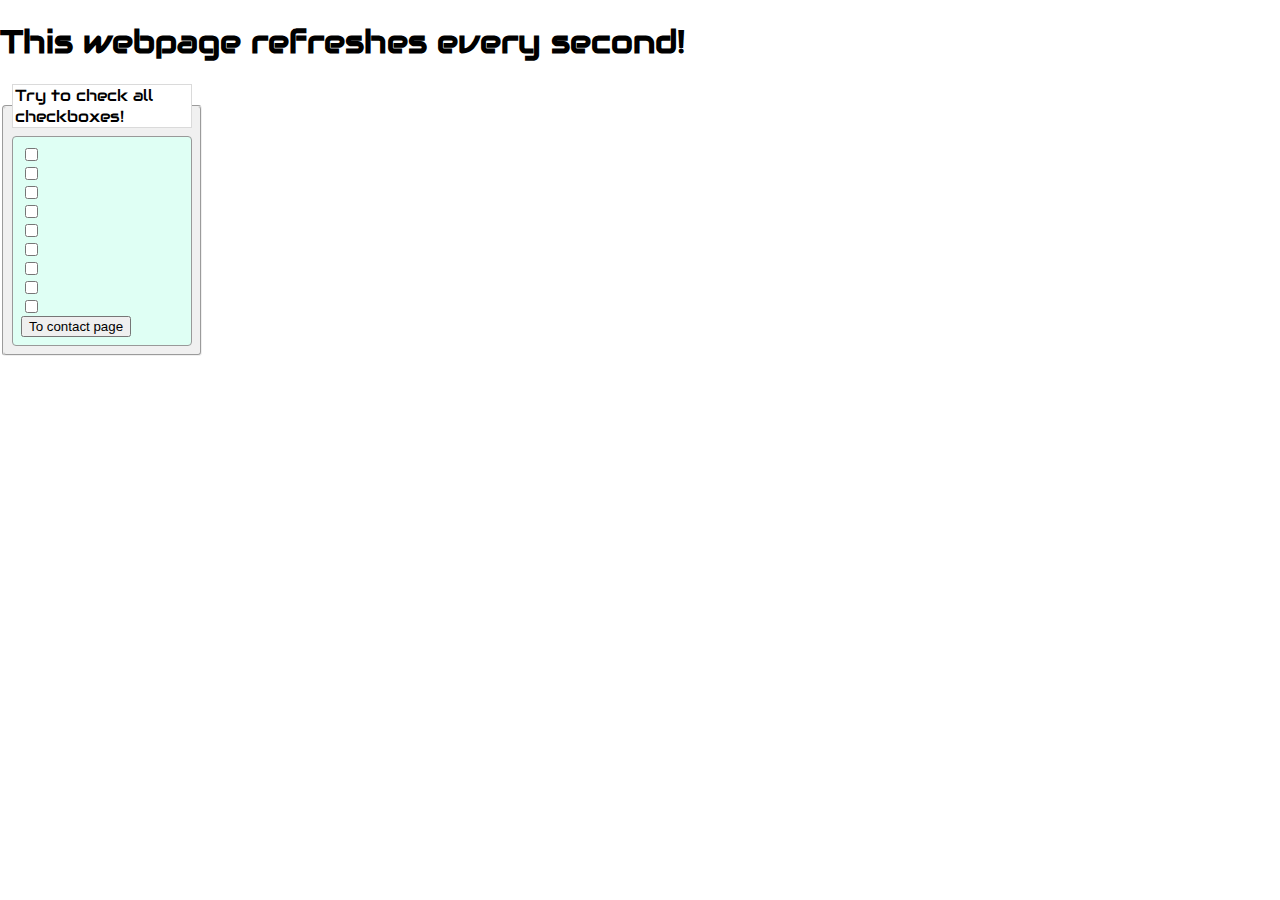
<file: index.html>
<!DOCTYPE html>
<html lang="en">
<head>
    <!-- https://www.w3schools.com/tags/tag_meta.asp -->
     <!-- We added some extra meta tags today. Check the link to understand more about them! -->
    <meta charset="UTF-8">
    <meta name="viewport" content="width=device-width, initial-scale=1.0" >
    <meta name="author" content="Will P. Munhoz" >
    <meta name="keywords" content="HTML, CSS, Web101" >
    <meta name="description" content="A simple refreshing web page." >
    <meta http-equiv="refresh" content="30">

    <title>My Home Page</title>
    <link rel="stylesheet" href="style.css">

    <!-- We'll use a web font -->
    <!-- Using web fonts:
     https://fonts.google.com/knowledge/using_type/using_web_fonts_from_a_font_delivery_service
     and
     https://developers.google.com/fonts/docs/css2      -->

     <!-- I obtained these 3 links from the google font repository. When getting a font there, they will provide you with these links  -->

     <link rel="preconnect" href="https://fonts.googleapis.com">
     <link rel="preconnect" href="https://fonts.gstatic.com" crossorigin>
     <link href="https://fonts.googleapis.com/css2?family=Audiowide&display=swap" rel="stylesheet">
</head>

    <h1>This webpage refreshes every second!</h1>

    <fieldset>
        <legend>Try to check all checkboxes!</legend>
        <form action="./contact.html" >

            <input type="checkbox" name="1" id="box1">
            <input type="checkbox" name="2" id="box2">
            <input type="checkbox" name="3" id="box3">
            <input type="checkbox" name="4" id="box4">
            <input type="checkbox" name="5" id="box5">
            <input type="checkbox" name="6" id="box6">
            <input type="checkbox" name="7" id="box7">
            <input type="checkbox" name="8" id="box8">
            <input type="checkbox" name="9" id="box9">
            <button type="submit">To contact page</button>
        </form>
    </fieldset>

<body>
    
</body>
</html>
</file>
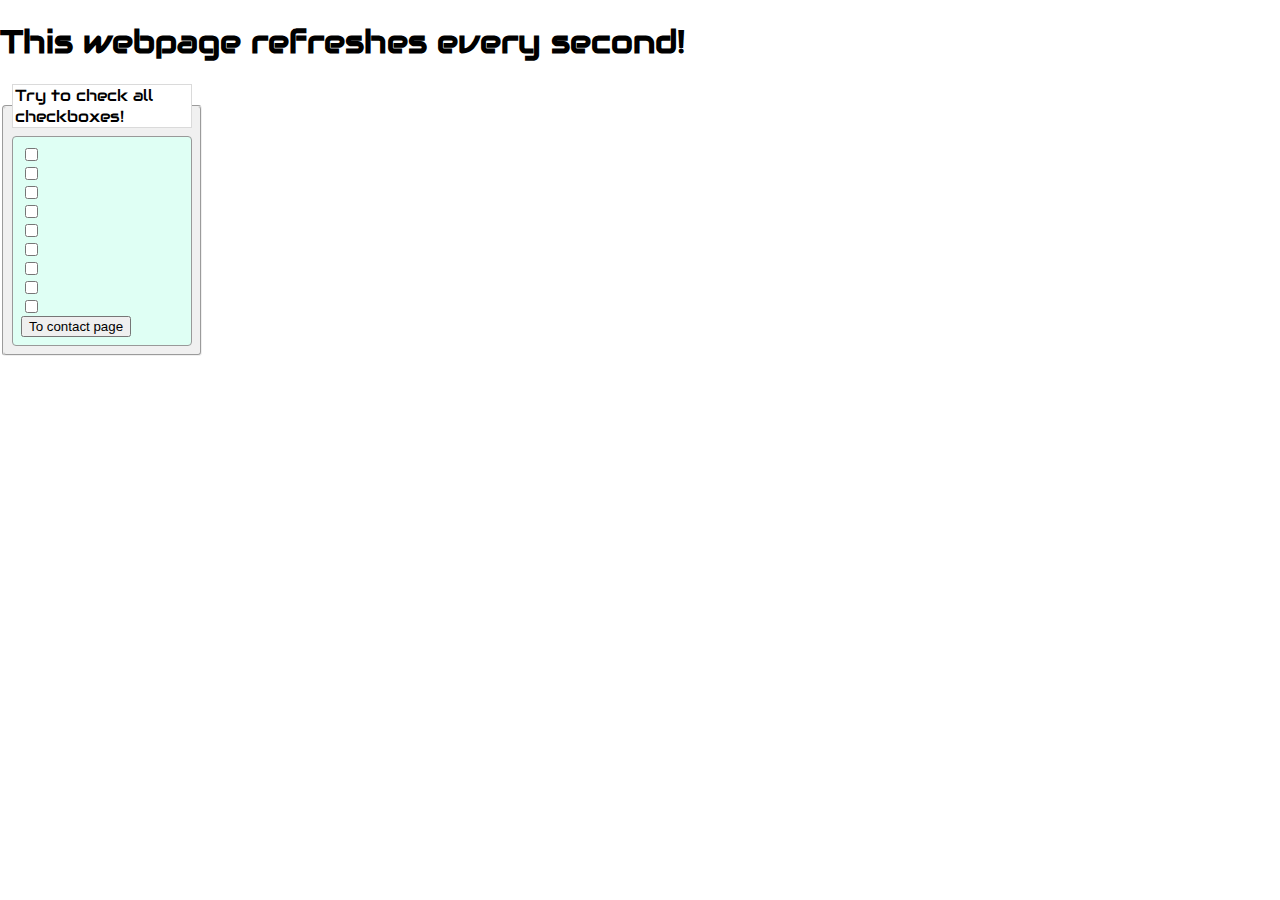
<file: 14_fab_fonts/index.html>
<!DOCTYPE html>
<html lang="en">
<head>
    <!-- https://www.w3schools.com/tags/tag_meta.asp -->
     <!-- We added some extra meta tags today. Check the link to understand more about them! -->
    <meta charset="UTF-8">
    <meta name="viewport" content="width=device-width, initial-scale=1.0" >
    <meta name="author" content="Will P. Munhoz" >
    <meta name="keywords" content="HTML, CSS, Web101" >
    <meta name="description" content="A simple refreshing web page." >
    <meta http-equiv="refresh" content="30">

    <title>My Home Page</title>
    <link rel="stylesheet" href="style.css">

    <!-- We'll use a web font -->
    <!-- Using web fonts:
     https://fonts.google.com/knowledge/using_type/using_web_fonts_from_a_font_delivery_service
     and
     https://developers.google.com/fonts/docs/css2      -->

     <!-- I obtained these 3 links from the google font repository. When getting a font there, they will provide you with these links  -->

     <link rel="preconnect" href="https://fonts.googleapis.com">
     <link rel="preconnect" href="https://fonts.gstatic.com" crossorigin>
     <link href="https://fonts.googleapis.com/css2?family=Audiowide&display=swap" rel="stylesheet">
</head>

    <h1>This webpage refreshes every second!</h1>

    <fieldset>
        <legend>Try to check all checkboxes!</legend>
        <form action="./contact.html" >

            <input type="checkbox" name="1" id="box1">
            <input type="checkbox" name="2" id="box2">
            <input type="checkbox" name="3" id="box3">
            <input type="checkbox" name="4" id="box4">
            <input type="checkbox" name="5" id="box5">
            <input type="checkbox" name="6" id="box6">
            <input type="checkbox" name="7" id="box7">
            <input type="checkbox" name="8" id="box8">
            <input type="checkbox" name="9" id="box9">
            <button type="submit">To contact page</button>
        </form>
    </fieldset>

<body>
    
</body>
</html>
</file>
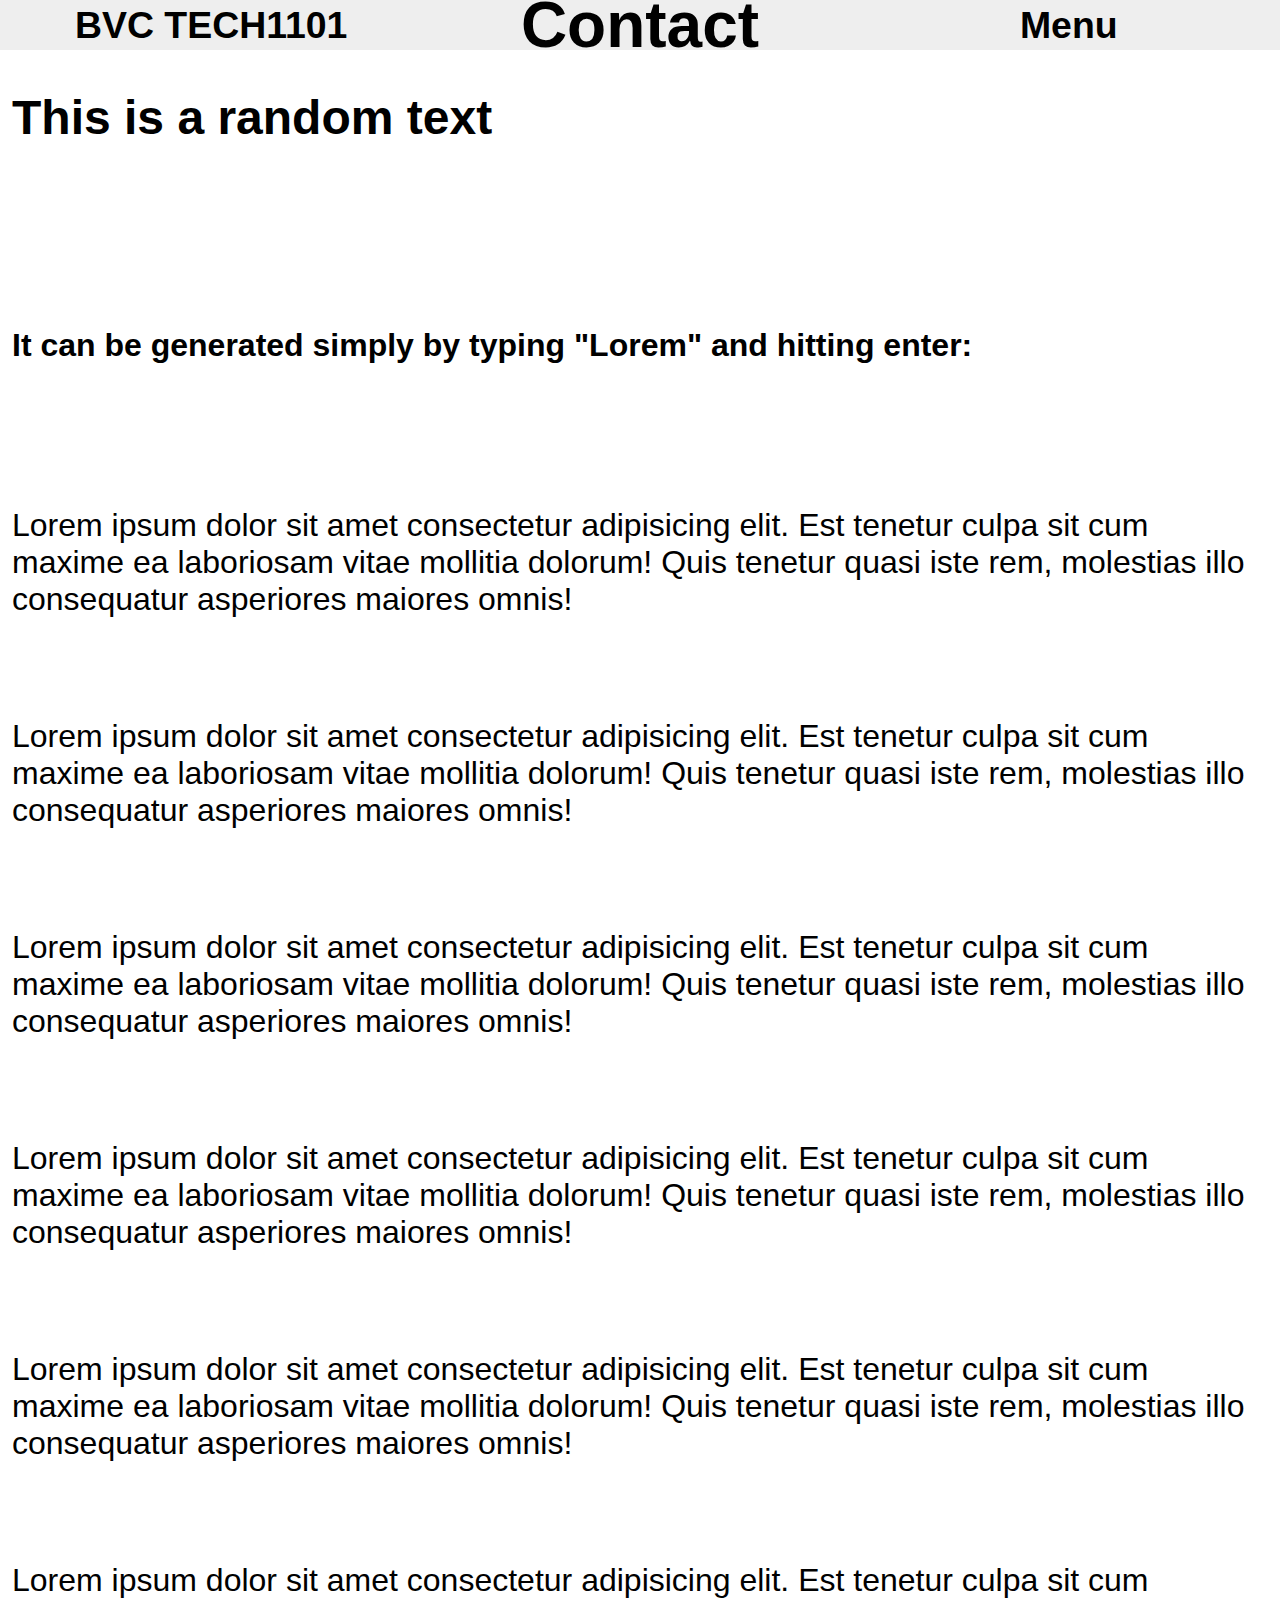
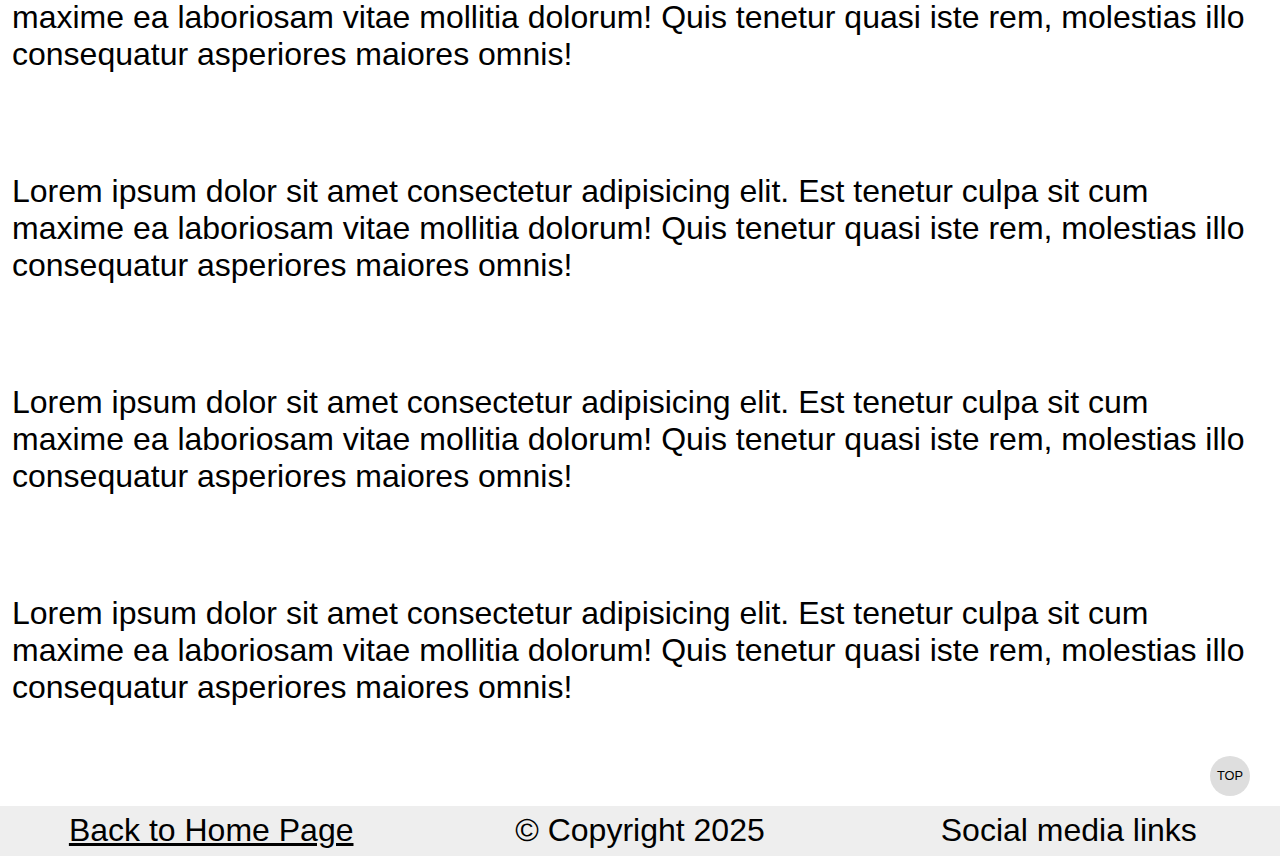
<file: contact.html>
<!DOCTYPE html>
<html lang="en">
<head>
    <meta charset="UTF-8">
    <meta name="viewport" content="width=device-width, initial-scale=1.0">
    <title>Contact</title>
    <link rel="stylesheet" href="style.css">
</head>
<body>
    <!-- A generic header -->
    <header id="top">
        <h3>BVC TECH1101</h2>
        <h1>Contact</h1>
        <h3>Menu</h3>
    </header>

<!-- Our main element with random text -->
    <main>
        <h2>This is a random text</h2>
        <h4>It can be generated simply by typing "Lorem" and hitting enter:</h4>

        <p>Lorem ipsum dolor sit amet consectetur adipisicing elit. Est tenetur culpa sit cum maxime ea laboriosam vitae mollitia dolorum! Quis tenetur quasi iste rem, molestias illo consequatur asperiores maiores omnis!</p>
        <p>Lorem ipsum dolor sit amet consectetur adipisicing elit. Est tenetur culpa sit cum maxime ea laboriosam vitae mollitia dolorum! Quis tenetur quasi iste rem, molestias illo consequatur asperiores maiores omnis!</p>
        <p>Lorem ipsum dolor sit amet consectetur adipisicing elit. Est tenetur culpa sit cum maxime ea laboriosam vitae mollitia dolorum! Quis tenetur quasi iste rem, molestias illo consequatur asperiores maiores omnis!</p>
        <p>Lorem ipsum dolor sit amet consectetur adipisicing elit. Est tenetur culpa sit cum maxime ea laboriosam vitae mollitia dolorum! Quis tenetur quasi iste rem, molestias illo consequatur asperiores maiores omnis!</p>
        <p>Lorem ipsum dolor sit amet consectetur adipisicing elit. Est tenetur culpa sit cum maxime ea laboriosam vitae mollitia dolorum! Quis tenetur quasi iste rem, molestias illo consequatur asperiores maiores omnis!</p>
        <p>Lorem ipsum dolor sit amet consectetur adipisicing elit. Est tenetur culpa sit cum maxime ea laboriosam vitae mollitia dolorum! Quis tenetur quasi iste rem, molestias illo consequatur asperiores maiores omnis!</p>
        <p>Lorem ipsum dolor sit amet consectetur adipisicing elit. Est tenetur culpa sit cum maxime ea laboriosam vitae mollitia dolorum! Quis tenetur quasi iste rem, molestias illo consequatur asperiores maiores omnis!</p>
        <p>Lorem ipsum dolor sit amet consectetur adipisicing elit. Est tenetur culpa sit cum maxime ea laboriosam vitae mollitia dolorum! Quis tenetur quasi iste rem, molestias illo consequatur asperiores maiores omnis!</p>
        <p>Lorem ipsum dolor sit amet consectetur adipisicing elit. Est tenetur culpa sit cum maxime ea laboriosam vitae mollitia dolorum! Quis tenetur quasi iste rem, molestias illo consequatur asperiores maiores omnis!</p>
    </main>

<!-- This is our Floating Action Button (FAB) that takes us back to the top of the page -->
    <div >
        <a href="#top" id="back-to-top">TOP</a>
    </div>

    <!-- A link to our home page -->
    <footer>
        <a href="./index.html">Back to Home Page</a>
        <p>&copy Copyright 2025</p>
        <p>Social media links</p>
    </footer>
    
</body>
</html>
</file>
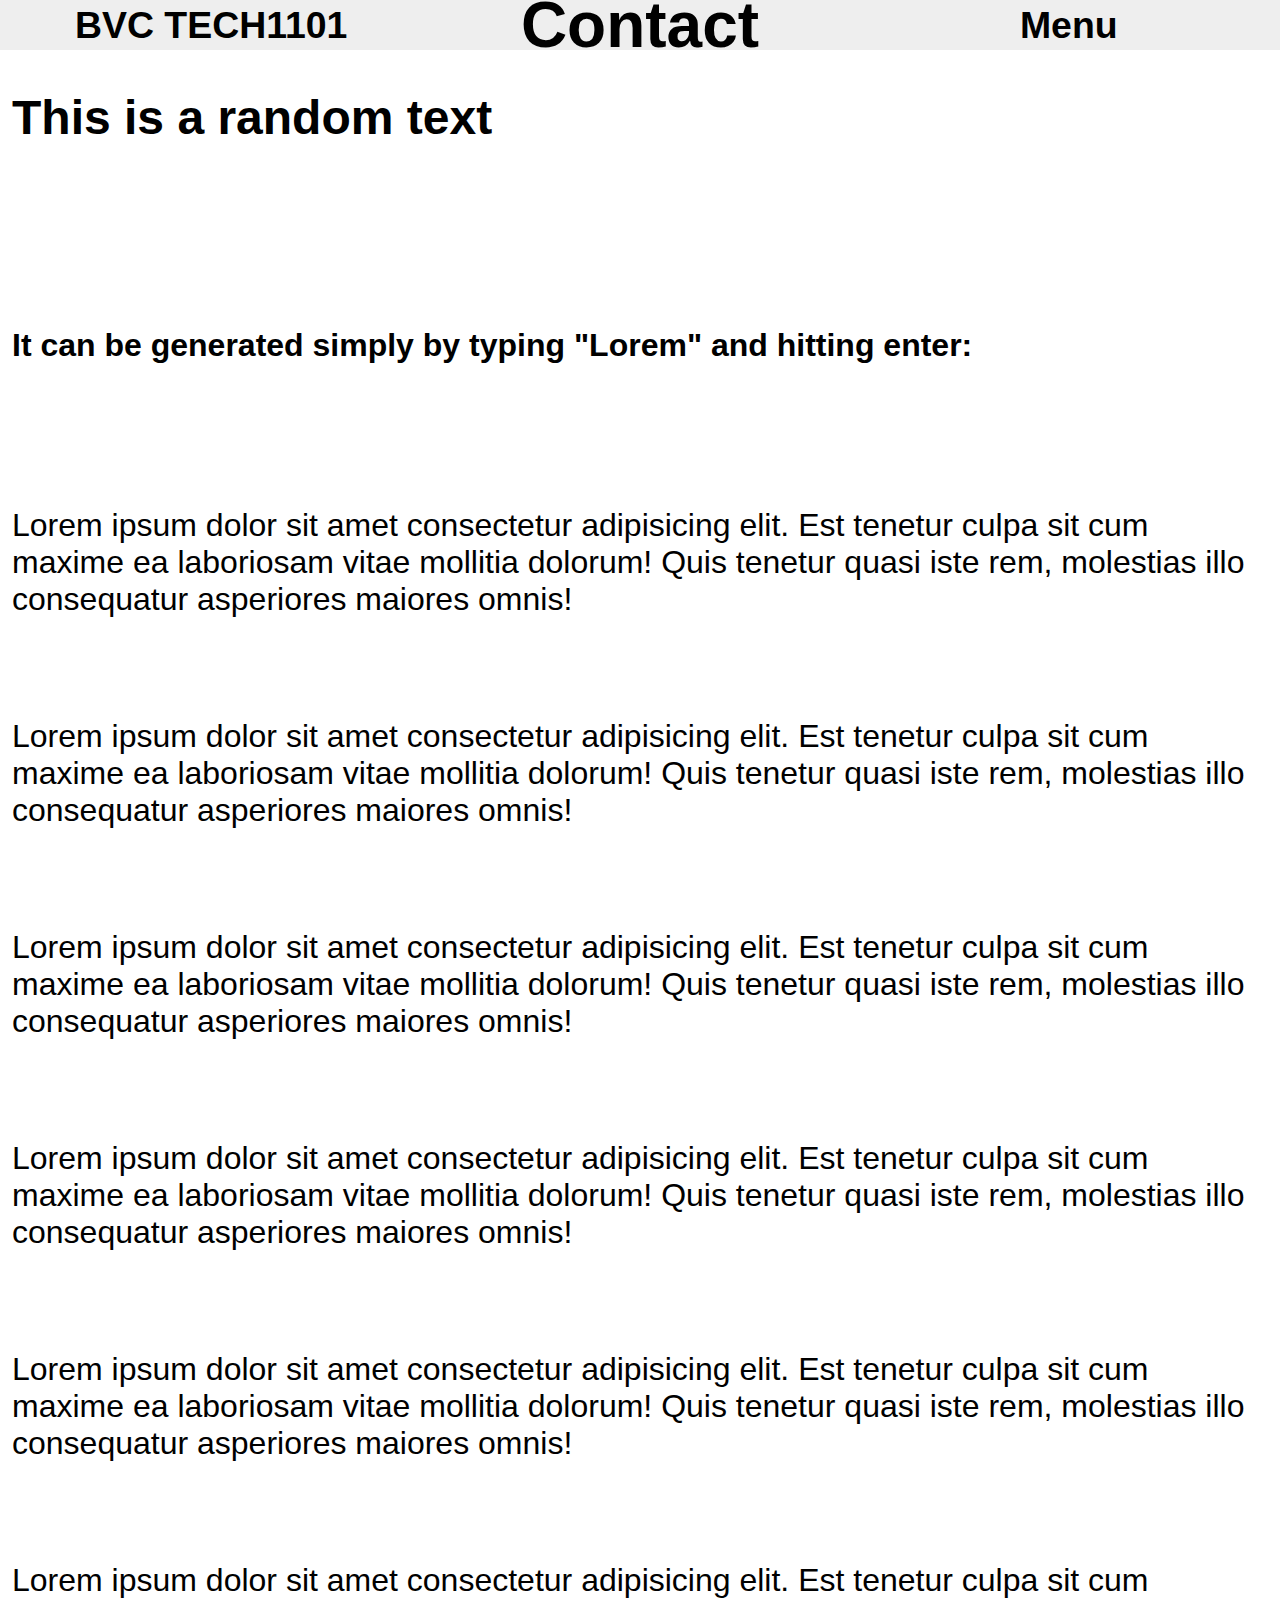
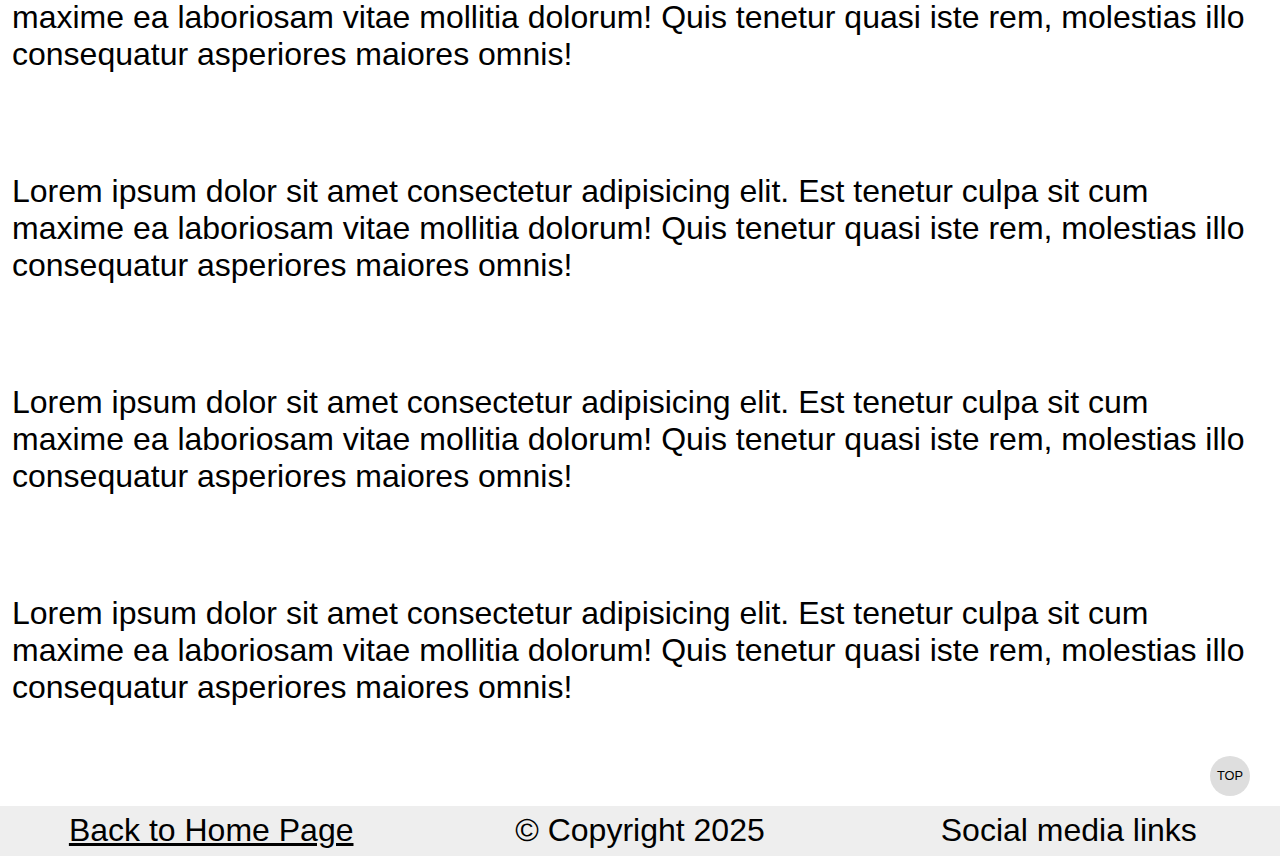
<file: 14_fab_fonts/contact.html>
<!DOCTYPE html>
<html lang="en">
<head>
    <meta charset="UTF-8">
    <meta name="viewport" content="width=device-width, initial-scale=1.0">
    <title>Contact</title>
    <link rel="stylesheet" href="style.css">
</head>
<body>
    <!-- A generic header -->
    <header id="top">
        <h3>BVC TECH1101</h2>
        <h1>Contact</h1>
        <h3>Menu</h3>
    </header>

<!-- Our main element with random text -->
    <main>
        <h2>This is a random text</h2>
        <h4>It can be generated simply by typing "Lorem" and hitting enter:</h4>

        <p>Lorem ipsum dolor sit amet consectetur adipisicing elit. Est tenetur culpa sit cum maxime ea laboriosam vitae mollitia dolorum! Quis tenetur quasi iste rem, molestias illo consequatur asperiores maiores omnis!</p>
        <p>Lorem ipsum dolor sit amet consectetur adipisicing elit. Est tenetur culpa sit cum maxime ea laboriosam vitae mollitia dolorum! Quis tenetur quasi iste rem, molestias illo consequatur asperiores maiores omnis!</p>
        <p>Lorem ipsum dolor sit amet consectetur adipisicing elit. Est tenetur culpa sit cum maxime ea laboriosam vitae mollitia dolorum! Quis tenetur quasi iste rem, molestias illo consequatur asperiores maiores omnis!</p>
        <p>Lorem ipsum dolor sit amet consectetur adipisicing elit. Est tenetur culpa sit cum maxime ea laboriosam vitae mollitia dolorum! Quis tenetur quasi iste rem, molestias illo consequatur asperiores maiores omnis!</p>
        <p>Lorem ipsum dolor sit amet consectetur adipisicing elit. Est tenetur culpa sit cum maxime ea laboriosam vitae mollitia dolorum! Quis tenetur quasi iste rem, molestias illo consequatur asperiores maiores omnis!</p>
        <p>Lorem ipsum dolor sit amet consectetur adipisicing elit. Est tenetur culpa sit cum maxime ea laboriosam vitae mollitia dolorum! Quis tenetur quasi iste rem, molestias illo consequatur asperiores maiores omnis!</p>
        <p>Lorem ipsum dolor sit amet consectetur adipisicing elit. Est tenetur culpa sit cum maxime ea laboriosam vitae mollitia dolorum! Quis tenetur quasi iste rem, molestias illo consequatur asperiores maiores omnis!</p>
        <p>Lorem ipsum dolor sit amet consectetur adipisicing elit. Est tenetur culpa sit cum maxime ea laboriosam vitae mollitia dolorum! Quis tenetur quasi iste rem, molestias illo consequatur asperiores maiores omnis!</p>
        <p>Lorem ipsum dolor sit amet consectetur adipisicing elit. Est tenetur culpa sit cum maxime ea laboriosam vitae mollitia dolorum! Quis tenetur quasi iste rem, molestias illo consequatur asperiores maiores omnis!</p>
    </main>

<!-- This is our Floating Action Button (FAB) that takes us back to the top of the page -->
    <div >
        <a href="#top" id="back-to-top">TOP</a>
    </div>

    <!-- A link to our home page -->
    <footer>
        <a href="./index.html">Back to Home Page</a>
        <p>&copy Copyright 2025</p>
        <p>Social media links</p>
    </footer>
    
</body>
</html>
</file>
<file: style.css>
/* I loaded the font from the web, but I still have to declare them in my CSS file: */
:root{
    /* font-family: "Bubblegum Sans", sans-serif;
    font-weight: 400;
    font-style: normal; */
    font-family: "Audiowide", sans-serif;
    font-weight: 400;
    font-style: normal;
    /* The rem font-size is usually 14px, 16px, or 18px */
    font-size: 16px;
}

/* Just a matter of preference. I like using border-box sizing. */
*{
    box-sizing: border-box;
}

/* I'm adding the "relative" position to these elements so I can use "absolute" position for their child elements */
body, p {
    position: relative;
    margin: 0;
}

/* I want to set my main element to span the full height of my screen minus the header and footer, at least. */
main {
    /* For that, I have to calculate its minimum height: */
    min-height: calc(100vh - 100px);

    display: flex;
    flex-direction: column;
    padding: 0 12px;
    row-gap: 100px;
    margin-bottom: 100px;
}

header,
footer {
    display: flex;
    position: relative;
    justify-content: space-between;
    align-items: center;
    background-color: #eee;
    height: 50px;
}

/* Here I'm selecting ALL child elements of header and footer: */
header > *,
footer > * {
    display: flex;
    justify-content: center;
    text-align: center;
    flex-wrap: wrap;
    padding: 0 30px;
    width: 33%;
}

fieldset {
    width: 200px;
    background-color: rgb(240, 240, 240);
    border-radius: 4px;
    padding: 8px;
}

legend {
    border: 1px solid rgb(218, 218, 218);
    background-color: white;
}

form {
    border: 1px solid #999;
    border-radius: 4px;
    padding: 8px;
    background-color: rgb(223, 255, 244);
    display: flex; 
    flex-direction: column; 
    align-items: flex-start;
}

/* To remove that ordinary blue underlined aspect of a link */
footer>a{
    text-decoration: underline;
    color: black;
}

/* Here I am styling by back-to-top FAB */
#back-to-top {
    background-color: rgb(222, 222, 222);

    /* This makes my square element become a circle */
    border-radius: 50%;

    display: flex;
    /* These will adjust my text vertically and horizontally */
    align-items: center;
    justify-content: center;

    /* border: 1px solid red; */

    height: 40px;
    width: 40px;

    /* Set my font size according to "root element" */
    font-size: 0.8rem;

    /* Position: absolute places this relative to nearest ancestor which doesn't use "position: static" */
    position: absolute;
    z-index: 1;
    right: 30px;
    bottom: 60px;
    transition: 0.4s;
}

#back-to-top {
    text-decoration: none;
    color: rgb(0, 0, 0);
    transition: 0.4s;
}
#back-to-top:hover {
    border: 1px solid rgb(119, 255, 0);
    cursor: pointer;
    background-color: white;
    font-weight: 600;
    box-shadow: 2px 2px 8px black;
    scale: 2;
    transform: translateX(-2px) translateY(-2px);
}

body:hover>*{
    font-size: 2rem;
}

#back-to-top:hover+a {
    color: rgb(0, 255, 247);
}
</file>
<file: 14_fab_fonts/style.css>
/* I loaded the font from the web, but I still have to declare them in my CSS file: */
:root{
    /* font-family: "Bubblegum Sans", sans-serif;
    font-weight: 400;
    font-style: normal; */
    font-family: "Audiowide", sans-serif;
    font-weight: 400;
    font-style: normal;
    /* The rem font-size is usually 14px, 16px, or 18px */
    font-size: 16px;
}

/* Just a matter of preference. I like using border-box sizing. */
*{
    box-sizing: border-box;
}

/* I'm adding the "relative" position to these elements so I can use "absolute" position for their child elements */
body, p {
    position: relative;
    margin: 0;
}

/* I want to set my main element to span the full height of my screen minus the header and footer, at least. */
main {
    /* For that, I have to calculate its minimum height: */
    min-height: calc(100vh - 100px);

    display: flex;
    flex-direction: column;
    padding: 0 12px;
    row-gap: 100px;
    margin-bottom: 100px;
}

header,
footer {
    display: flex;
    position: relative;
    justify-content: space-between;
    align-items: center;
    background-color: #eee;
    height: 50px;
}

/* Here I'm selecting ALL child elements of header and footer: */
header > *,
footer > * {
    display: flex;
    justify-content: center;
    text-align: center;
    flex-wrap: wrap;
    padding: 0 30px;
    width: 33%;
}

fieldset {
    width: 200px;
    background-color: rgb(240, 240, 240);
    border-radius: 4px;
    padding: 8px;
}

legend {
    border: 1px solid rgb(218, 218, 218);
    background-color: white;
}

form {
    border: 1px solid #999;
    border-radius: 4px;
    padding: 8px;
    background-color: rgb(223, 255, 244);
    display: flex; 
    flex-direction: column; 
    align-items: flex-start;
}

/* To remove that ordinary blue underlined aspect of a link */
footer>a{
    text-decoration: underline;
    color: black;
}

/* Here I am styling by back-to-top FAB */
#back-to-top {
    background-color: rgb(222, 222, 222);

    /* This makes my square element become a circle */
    border-radius: 50%;

    display: flex;
    /* These will adjust my text vertically and horizontally */
    align-items: center;
    justify-content: center;

    /* border: 1px solid red; */

    height: 40px;
    width: 40px;

    /* Set my font size according to "root element" */
    font-size: 0.8rem;

    /* Position: absolute places this relative to nearest ancestor which doesn't use "position: static" */
    position: absolute;
    z-index: 1;
    right: 30px;
    bottom: 60px;
    transition: 0.4s;
}

#back-to-top {
    text-decoration: none;
    color: rgb(0, 0, 0);
    transition: 0.4s;
}
#back-to-top:hover {
    border: 1px solid rgb(119, 255, 0);
    cursor: pointer;
    background-color: white;
    font-weight: 600;
    box-shadow: 2px 2px 8px black;
    scale: 2;
    transform: translateX(-2px) translateY(-2px);
}

body:hover>*{
    font-size: 2rem;
}

#back-to-top:hover+a {
    color: rgb(0, 255, 247);
}
</file>
